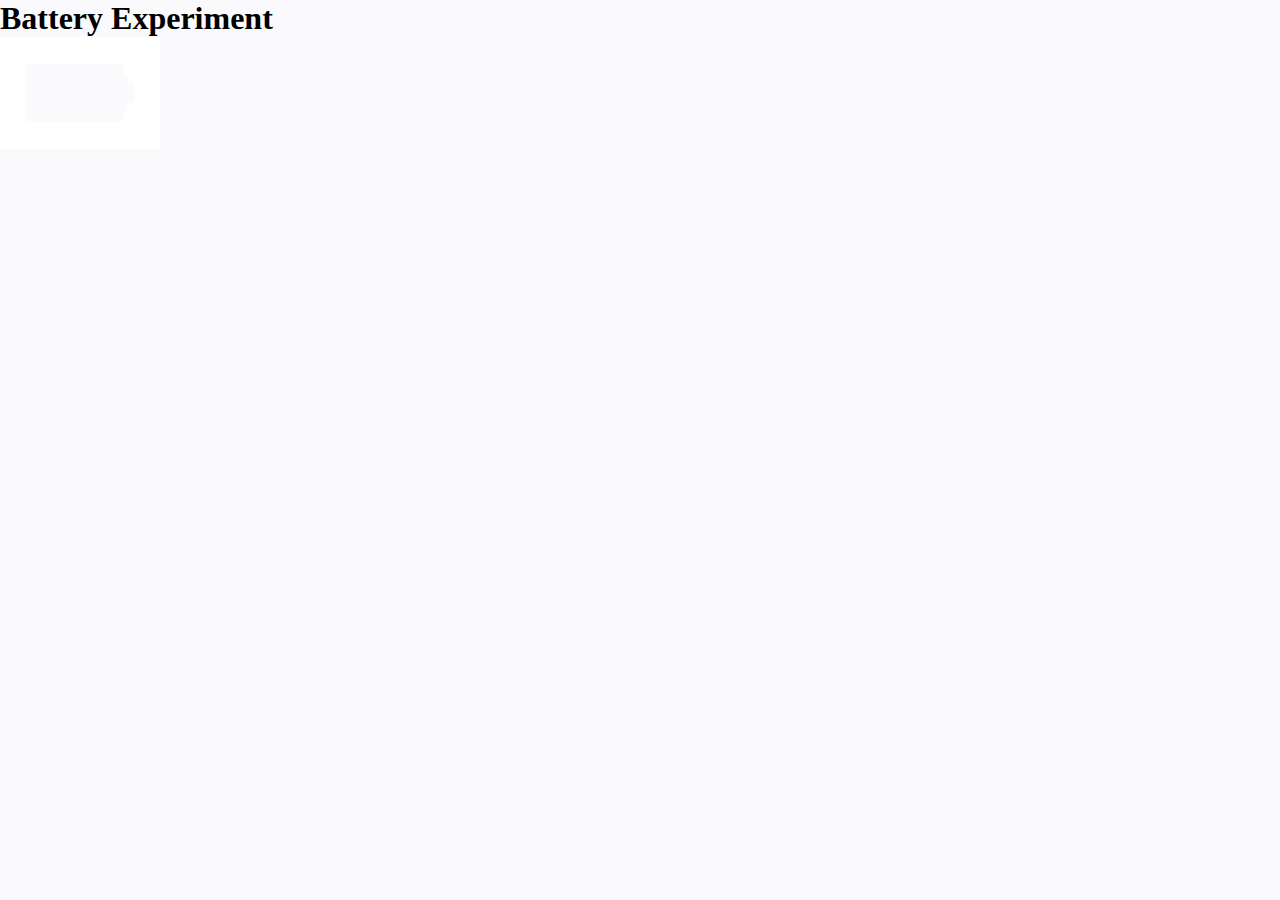
<file: index.html>
<!DOCTYPE html>
<html>

<head>
    <title>Battery</title>
    <!-- bootstrap cdn here -->
    <link href="https://cdn.jsdelivr.net/npm/bootstrap@5.1.3/dist/css/bootstrap.min.css" rel="stylesheet" integrity="sha384-1BmE4kWBq78iYhFldvKuhfTAU6auU8tT94WrHftjDbrCEXSU1oBoqyl2QvZ6jIW3" crossorigin="anonymous">
    <link rel="stylesheet" href="style.css">
</head>

<body>

    <h1 class="text-center"><span class="text-danger">B</span>attery <span class="text-danger">E</span>xperiment</h1>

    <div class="container text-center mt-5">
        <img src="img/Battery.png" height="112px" width="160px" alt="Battery Image">
    </div>


    <!-- jquery here -->
    <script src="http://ajax.googleapis.com/ajax/libs/jquery/1.7.1/jquery.min.js" type="text/javascript"></script>
    <!-- bootstrap cdn here -->
    <script src="https://cdn.jsdelivr.net/npm/bootstrap@5.1.3/dist/js/bootstrap.bundle.min.js" integrity="sha384-ka7Sk0Gln4gmtz2MlQnikT1wXgYsOg+OMhuP+IlRH9sENBO0LRn5q+8nbTov4+1p" crossorigin="anonymous"></script>
    <script>
        var total_time_in_sec = 3600
        var already_passed_in_sec = 2880;
        setInterval(() => {
            if (already_passed_in_sec > 1) {
                var green_percent = Math.round(already_passed_in_sec / total_time_in_sec * 100);

                if ((100 - green_percent) <= 50) {
                    var color1 = "green " + green_percent + "%";
                    var color2 = "red " + (100 - green_percent) + "%";
                    var str = "linear-gradient(to right," + color1 + "," + color2 + ")";
                } else {
                    var color1 = "red " + (100 - green_percent) + "%";
                    var color2 = "green " + green_percent + "%";
                    var str = "linear-gradient(to left," + color1 + "," + color2 + ")";
                }
                $("img").css("background", str);
                already_passed_in_sec = already_passed_in_sec - 1;
            } else {
                clearInterval();
                $("img").css("background", "red");
            }
            console.log(green_percent);
        }, 1000);
    </script>
</body>

</html>
</file>
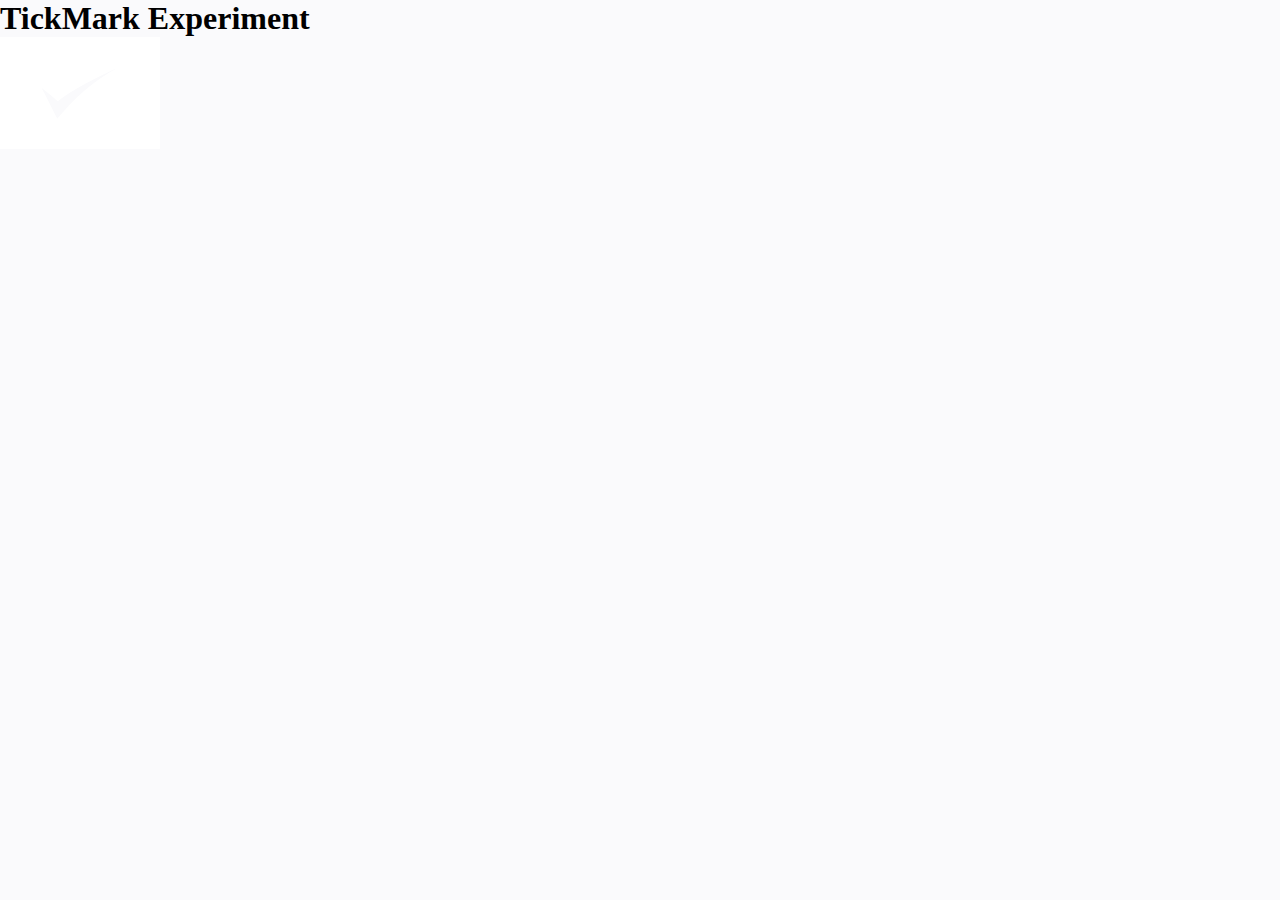
<file: tick_mark.html>
<!DOCTYPE html>
<html>

<head>
    <title>TickMark</title>
    <!-- bootstrap cdn here -->
    <link href="https://cdn.jsdelivr.net/npm/bootstrap@5.1.3/dist/css/bootstrap.min.css" rel="stylesheet" integrity="sha384-1BmE4kWBq78iYhFldvKuhfTAU6auU8tT94WrHftjDbrCEXSU1oBoqyl2QvZ6jIW3" crossorigin="anonymous">
    <link rel="stylesheet" href="style.css">
</head>

<body>

    <h1 class="text-center"><span class="text-danger">T</span>ickMark <span class="text-danger">E</span>xperiment</h1>

    <div class="container text-center mt-5">
        <img src="img/Tick-Mark-Frame.png" height="112px" width="160px" alt="TickMark">
    </div>


    <!-- jquery here -->
    <script src="http://ajax.googleapis.com/ajax/libs/jquery/1.7.1/jquery.min.js" type="text/javascript"></script>
    <!-- bootstrap cdn here -->
    <script src="https://cdn.jsdelivr.net/npm/bootstrap@5.1.3/dist/js/bootstrap.bundle.min.js" integrity="sha384-ka7Sk0Gln4gmtz2MlQnikT1wXgYsOg+OMhuP+IlRH9sENBO0LRn5q+8nbTov4+1p" crossorigin="anonymous"></script>
    <script>
        var total_time_in_sec = 10
        var also_have_in_sec = 9;
        setInterval(() => {
            if (also_have_in_sec > 1) {
                var green_percent = Math.round(also_have_in_sec / total_time_in_sec * 100);

                if ((100 - green_percent) <= 50) {
                    var color1 = "green " + green_percent + "%";
                    var color2 = "red " + (100 - green_percent) + "%";
                    var str = "linear-gradient(to left," + color1 + "," + color2 + ")";
                } else {
                    var color1 = "red " + (100 - green_percent) + "%";
                    var color2 = "green " + green_percent + "%";
                    var str = "linear-gradient(to right," + color1 + "," + color2 + ")";
                }
                $("img").css("background", str);
                also_have_in_sec = also_have_in_sec - 1;
            } else {
                clearInterval();
                $("img").css("background", "red");
            }
            console.log(green_percent);
        }, 1000);
    </script>
</body>

</html>
</file>
<file: style.css>
* {
    margin: 0;
    padding: 0;
}

body {
    background: #FAFAFC 0% 0% no-repeat;
    box-sizing: border-box;
}

.image-showcase {
    height: 112px;
    width: 160px;
}
</file>
